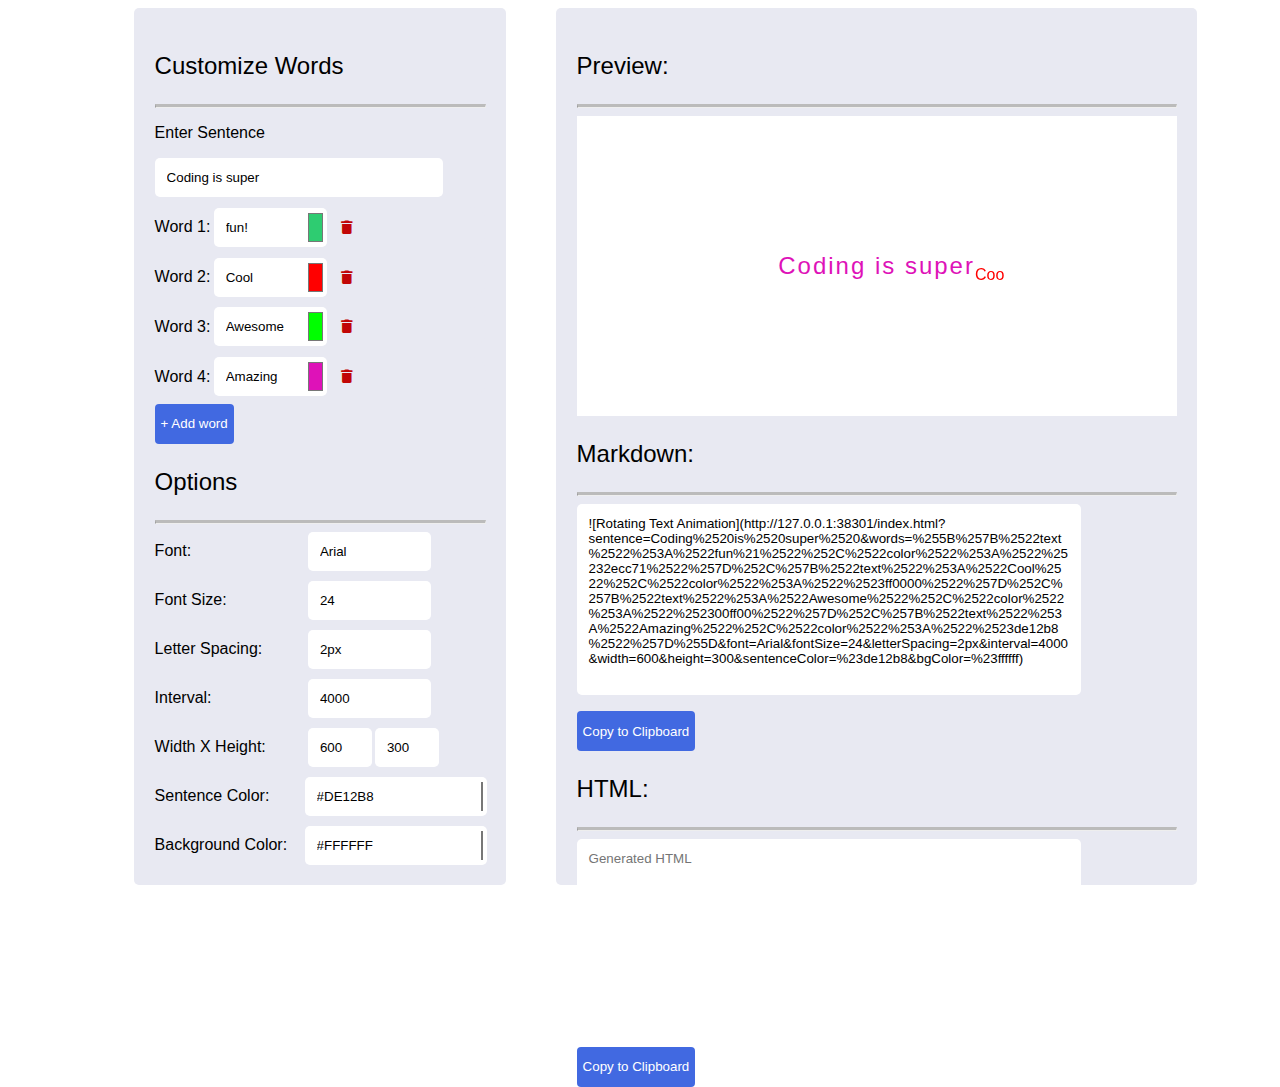
<file: index.html>
<!DOCTYPE html>
<html lang="en">

<head>
    <meta charset="UTF-8">
    <meta name="viewport" content="width=device-width, initial-scale=1.0">
    <title>Text Animation Generator</title>
    <link rel="stylesheet" href="test.css">
    <link rel="stylesheet" href="https://cdnjs.cloudflare.com/ajax/libs/font-awesome/6.0.0-beta3/css/all.min.css">

    <script defer src="preview2.js"></script>
</head>

<body>
    <div class="overall" id="generator">
        <div class="left-form-wrapper">
            <p class="title">Customize Words</p>
            <hr class="solid">
            <form>
                <div class="sentence">
                    <p>Enter Sentence</p>
                    <!-- <label for="sentence" class="sentence-label"> Enter Sentence </label> -->
                    <input type="text" id="sentence" value="Programming with TypeScript is" class="sentence-input">
                </div>

                <div class="words-container">
                    <label for="word-1" class="word-label">Word 1: </label>
                    <input type="text" id="word-1" name="word[]" value="fun!" class="word-input">
                    <input type="color" id="color-1" name="color[]" value="#2ecc71" class="color-input">
                    <button type="button" class="del-button" onclick="removeWord(this)">
                        <i class="fa-solid fa-trash" style="color: #c10606;"></i>
                    </button>
                </div>

                <button type="button" id="add-button" class="add-button">+  Add  word</button>

                <p class="title">Options</p>
                <hr class="solid">
                <div class="options-container">
                    <div class="form-group">
                        <label for="font">Font:</label>
                        <input type="text" class="option-input" id="font" name="font">
                    </div>
                    <div class="form-group">
                        <label for="fontSize">Font Size:</label>
                        <input type="number" class="option-input" id="fontSize" name="fontSize">
                    </div>
                    <div class="form-group">
                        <label for="letterSpacing">Letter Spacing:</label>
                        <input type="text" class="option-input" id="letterSpacing" name="letterSpacing">
                    </div>
                    <div class="form-group">
                        <label for="interval">Interval:</label>
                        <input type="number" class="option-input" id="interval" name="interval">
                    </div>
                    <!-- <div class="form-group">
                        <label for="width">Width:</label>
                        <input type="number" class="option-input" id="width" name="width">
                    </div>
                    <div class="form-group">
                        <label for="height">Height:</label>
                        <input type="number" class="option-input" id="height" name="height">
                    </div> -->
                    <div class="form-group">
                        <label for="width">Width X Height:</label>
                        <input type="number" id="width" name="width">
                        <input type="number" id="height" name="height">
                    </div>
                    <div class="form-group">
                        <label for="color-input-group">Sentence Color:</label>
                        <div class="color-input-group">
                            <input type="text" id="sentenceColorText" class="color-text" placeholder="#000000">
                            <input type="color" id="sentenceColorPicker" class="color-picker">
                        </div>
                    </div>
                    <div class="form-group">
                        <label for="color-input-group">Background Color:</label>
                        <div class="color-input-group">
                            <input type="text" id="bgColorText" class="color-text" placeholder="#000000">
                            <input type="color" id="bgColorPicker" class="color-picker">

                        </div>
                    </div>
                </div>

            </form>
        </div>

        <div class="right-preview-wrapper">
            <p class="title">Preview:</p>
            <hr class="solid">
            <div id="preview-container-preview">
                <p id="preview-sentence"></p>
                <p id="preview-words"></p>
            </div>
        
            <p class="title">Markdown:</p>
            <hr class="solid">
            <textarea id="generated-markdown" readonly class="markdown-textarea" placeholder="Generated Markdown"></textarea>
            <button id="copyButtonMarkdown" class="add-button">Copy to Clipboard</button>

            <p class="title">HTML:</p>
            <hr class="solid">
            <textarea id="generated-html" readonly class="html-textarea" placeholder="Generated HTML"></textarea>
            <button id="copyButtonHTML" class="add-button">Copy to Clipboard</button>
        </div>

    </div>

    <div class="animation" id="animation" style="display:none;">
        <div id="preview-container-animation">
            <p id="animation-sentence"></p>
            <p id="animation-words" class="rotating-text"></p>
        </div>
    </div>


</body>

</html>
</file>
<file: test.css>
* {
    font-family:'Gill Sans', 'Gill Sans MT', Calibri, 'Trebuchet MS', sans-serif;
}

.overall {
    display: flex;
    padding-inline: 10%;
    gap: 5%;
}

.title {
    font-size: 24px;
}

.left-form-wrapper {
    flex: 1;
    background-color: #e8e9f2;
    border-radius: 5px;
    padding: 2%;
    /* width: 40%; */
}

.right-preview-wrapper {
    flex: 1;
    background-color: rgb(232, 233, 242);
    border-radius: 5px;
    padding: 2%;
}

hr.solid {
    border-top: 3px solid #bbb;
}

.sentence {
    flex: 0;
}

.sentence-input {
    border: none;
    padding: 12px;
    border-radius: 5px;
    outline: none;
    width: 80%;
}

.words-container {
    background: rgb(232, 233, 242);
    border-radius: 16px;
    display: flex;
    align-items: center;
    /* padding-inline: 1%; */
    margin-top: 3%;
}

.word-input {
    border: none;
    padding: 12px;
    border-top-left-radius: 5px;
    border-bottom-left-radius: 5px;
    outline: none;
    margin-left: 1%;
    width: 20%;
    /* background-color: black; */
}

.color-input {
    /* height: 100%; */
    width: 10%;
    background-color: white;
    border: none;
    border-top-right-radius: 5px;
    border-bottom-right-radius: 5px;
    height: 39px;
    width: 7%;
    transition: 0.3s;
}

.del-button {
    /* background-color: red; */
    border: none;
    border-radius: 4px;
    color: white;
    background-color: rgb(232, 233, 242);
    /* padding: 12px 16px; */
    /* font-size: 16px; */
    height: 40px;
    width: 30px;
    cursor: pointer;
    margin-left: 1.5%;
}

.del-button:hover {
    background-color: rgb(220, 148, 152);
}

.del-button.del-button:click {
    border: 1px black;
}

.add-button {
    border: none;
    border-radius: 4px;
    color: white;
    background-color: royalblue;
    /* padding: 12px 16px; */
    /* font-size: 16px; */
    height: 40px;
    cursor: pointer;
    margin-top: 2%;
}


/* Options Section */
.options-container {
    display: flex;
    flex-direction: column;
    gap: 10px;
    /* Space between the form groups */
}

.form-group {
    display: flex;
    align-items: center;
    /* background-color: aqua; */
}

.form-group label {
    min-width: 150px;
    /* Set a fixed or minimum width for the labels */
    /* margin-right: 10px; */
    /* Space between the label and input */
    text-align: left;
    /* Align the label text to the right */
}

.option-input {
    /* flex: 1; */
    border: none;
    padding: 12px;
    border-radius: 5px;
    outline: none;
    margin-left: 1%;
    width: 30%;
    /* background-color: blue; */
    /* Allow the input to take up the remaining space */
}

#height, #width {
    /* flex: 1; */
    border: none;
    padding: 12px;
    border-radius: 5px;
    outline: none;
    margin-left: 1%;
    width: 12%;
    /* Allow the input to take up the remaining space */
}

/* .color-input-option {
    width: 20%;
    background-color: white;
    border: none;
    border-radius: 5px;
    height: 39px;
    width: 7%;
    transition: 0.3s;
} */

.color-input-group {
    display: flex;
    align-items: center;
    width: 100%;
}

.color-picker {
    padding-left: 1%;
    border: none;
    background: none;
    background-color: white;
    border: none;
    border-top-right-radius: 5px;
    border-bottom-right-radius: 5px;
    height: 39px;
    width: 12%;
    transition: 0.3s;
}

.color-text {
    /* width: 100px; */
    text-transform: uppercase;
    border: none;
    padding: 12px;
    border-top-left-radius: 5px;
    border-bottom-left-radius: 5px;
    outline: none;
    /* width: 50%; */
}


/* Preview Section */

.markdown-textarea {
    border: none;
    padding: 12px;
    border-radius: 5px;
    outline: none;
    /* margin-left: 1%; */
    width: 80%;
    height: 20%;
    resize: none;
    background-color: white;
}

.html-textarea {
    border: none;
    padding: 12px;
    border-radius: 5px;
    outline: none;
    /* margin-left: 1%; */
    width: 80%;
    height: 20%;
    resize: none;
    background-color: white;
}

#preview-container-preview {
    display: flex;
    align-items: center;
    justify-content: center;
    height: 100px;
    overflow: hidden;
    /* background-color: #bbb; */
}

/* Animation Logic */
#preview-container-animation {
    display: flex;
    align-items: center;
    justify-content: center;
    height: 100px;
    overflow: hidden;
    /* background-color: #bbb; */
}

#animation-sentence {
    margin-right: 6px;
    white-space: nowrap;
    display: inline-block;
    padding-top: 2.1%;
    /* font-size: 30px; */
    /* vertical-align: middle; */
}

.rotating-text {
    display: inline-flex;
    position: relative;
    white-space: nowrap;
    /* vertical-align: middle; */
}

.word {
    position: absolute;
    opacity: 0;
    transition: opacity 0.5s ease-in-out;
    /* vertical-align: middle; */
}

.letter {
    display: inline-block;
    transition: transform 0.5s ease;
    transform-origin: 50% 50%;
}

.letter.in {
    transform: rotateX(0deg);
}

.letter.out {
    transform: rotateX(90deg);
}

.letter.behind {
    transform: rotateX(-90deg);
}
</file>
